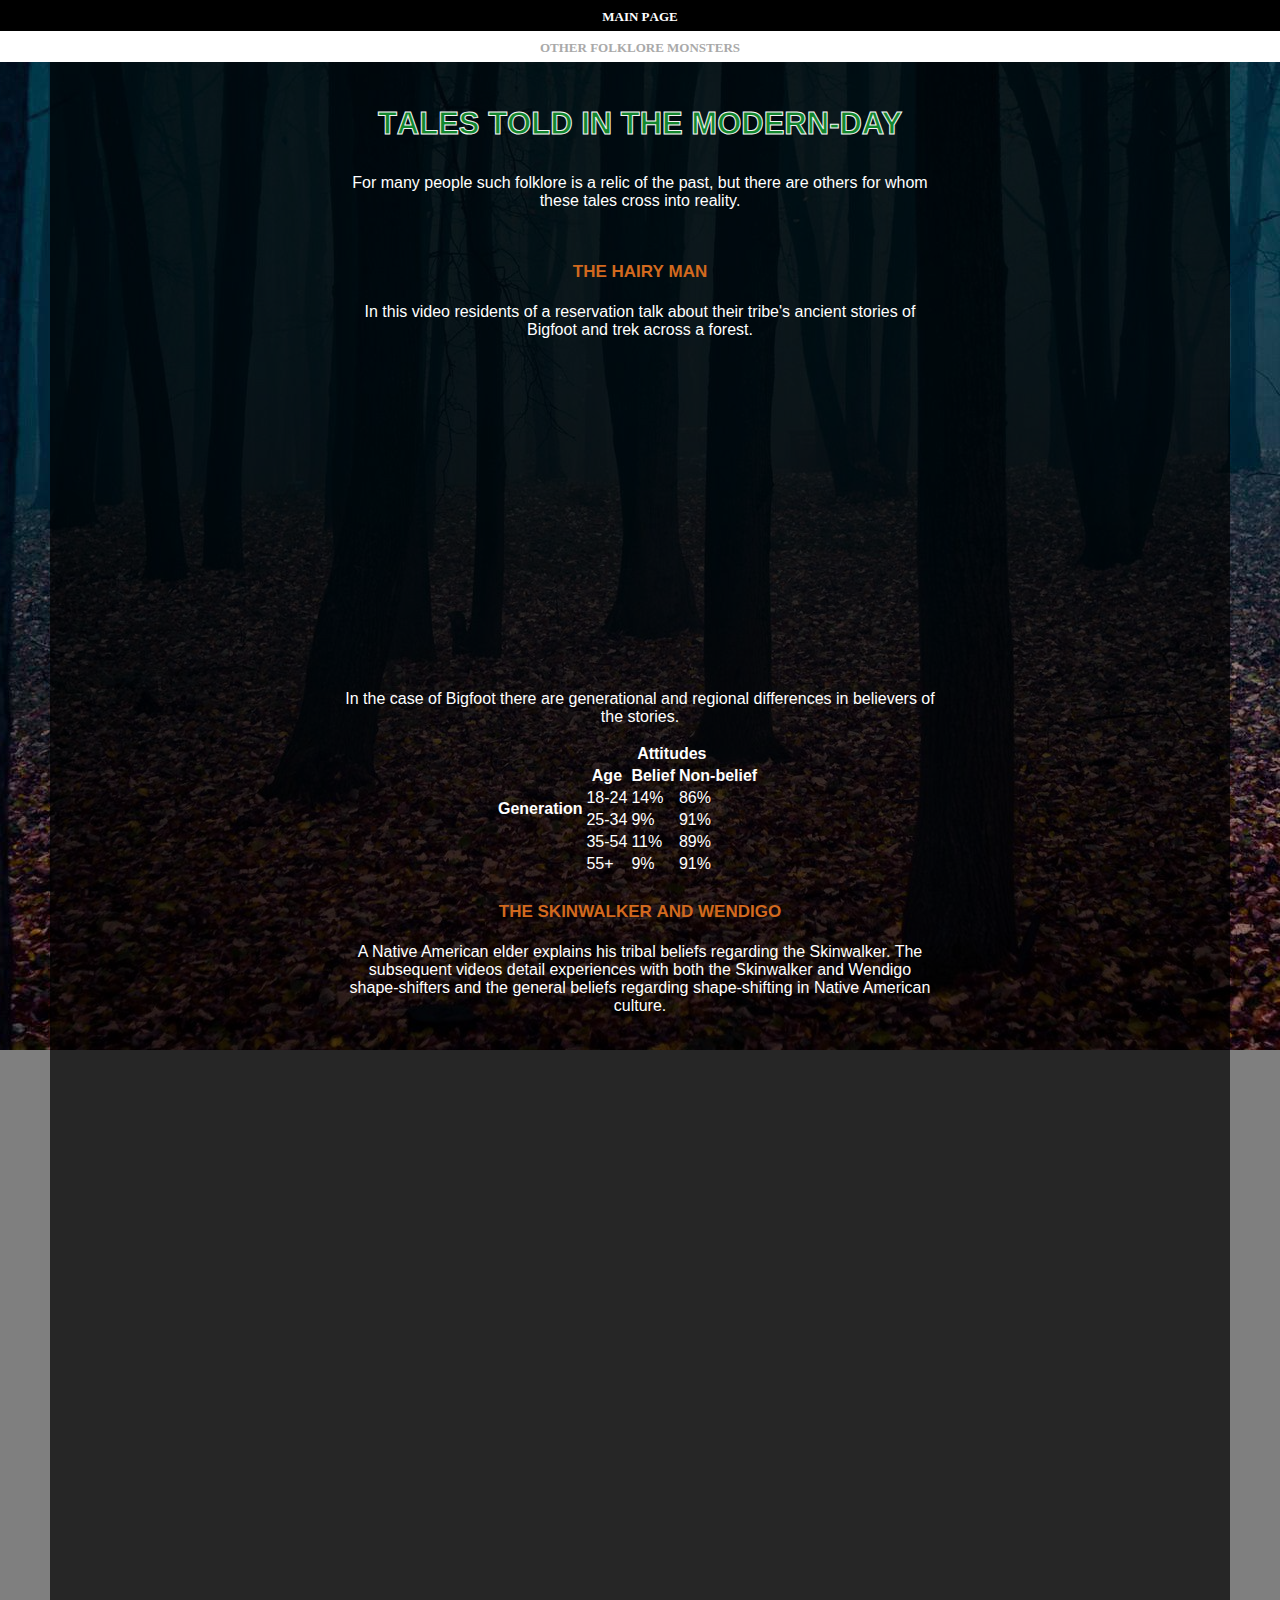
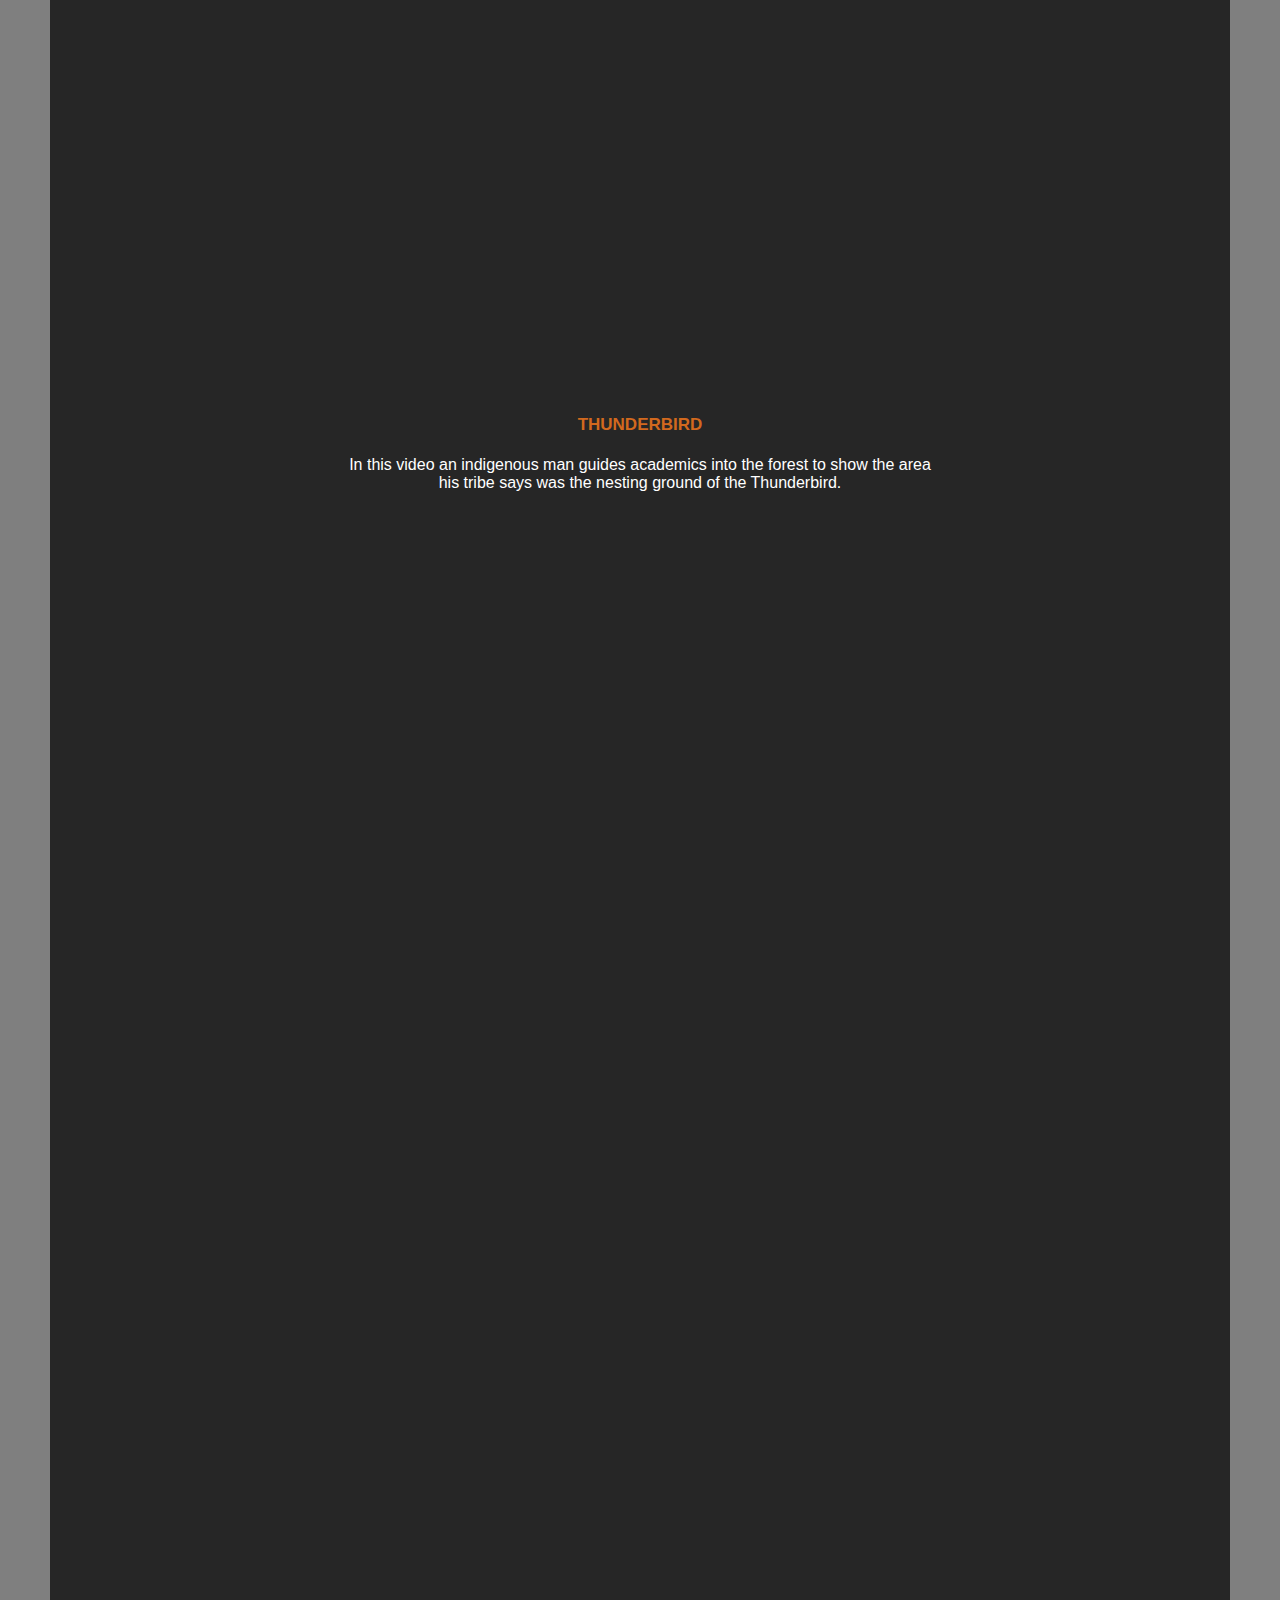
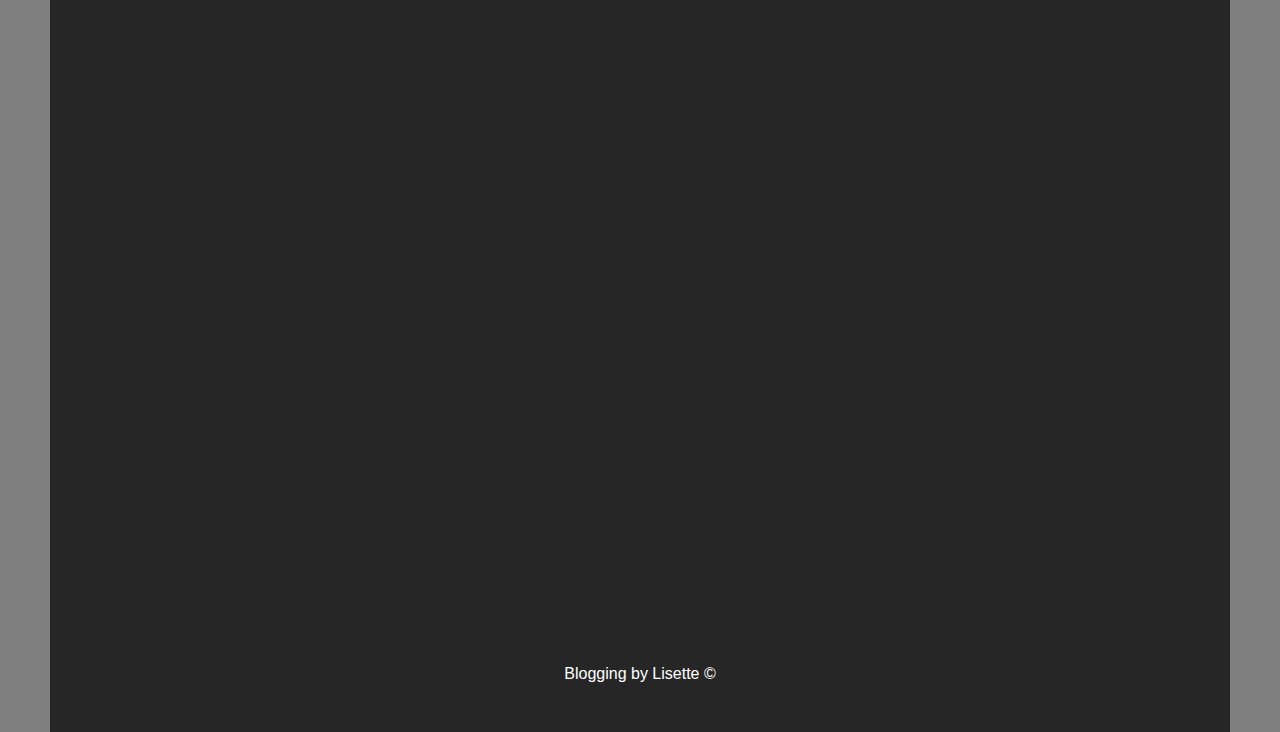
<file: HTML Page Project 1/wk2 page 2 index.html>
<!DOCTYPE html>
<html lang="en" xmlns="http://www.w3.org/1999/html">
<head>
    <meta charset="UTF-8">
    <meta name="viewport"  content="width=device-width,initial-scale=1.0">
    <title>Modern Day Attitudes</title>

    <link rel="stylesheet" href="css/styles.css">
</head>
    <body>

    <!--Bypass Block for Accessibility-->
    <a class="skip-to-content-link" href="#main2">Skip to Main Content</a>
        <section>
            <header>
                <nav class="navbar" role="navigation">
                            <ul class="nobullets">
                                <li class="linkfont"><a href="index.html" role="button" name="Main Page Navigation" tabindex="1"> Main Page</a></li>
                                <li class="linkfont"><a href="wk2%20page%203%20index.html" role="button" name="Other Folklore Monsters Navigation" tabindex="2">Other Folklore Monsters</a></li>
                             </ul>
                </nav>
            </header>

        </section>

        <div class="grid-container2 transition1 " id="main2" role="article">

        <section>
            <article class="content5">
                <h1 class="topheader"> Tales Told in the Modern-Day</h1>
                <p class="paragraph"> For many people such folklore is a relic of the past, but there are others for whom these tales cross into reality.</p>
            </article>
        </section>
        <section class="transitions">
        <article class="content6">
            <h2 class="secondheader">The Hairy Man</h2>
            <p class="paragraph">In this video residents of a reservation talk about their tribe's ancient stories of Bigfoot and trek across a forest.</p>
        </article>

            <iframe class="video1"  width="560" height="315" alt= "This is a video of a Native American man talking about his tribes beliefs surrounding the Hairy Man (aka Bigfoot)"  src="https://www.youtube.com/embed/WeHfZLqk5hI" title="YouTube video player" style="border:none" allow="accelerometer; autoplay; clipboard-write; encrypted-media; gyroscope; picture-in-picture" allowfullscreen></iframe>

            <p class="table paragraph"> In the case of Bigfoot there are generational and regional differences in believers of the stories.</p>

            <table class="chart" role="table" name="This is a table showing changes among generations in their belief about the existence of Bigfoot.">
                <tr>
                    <th rowspan="6"> Generation</th>
                    <th colspan="3"> Attitudes</th>
                </tr>

                <tr>

                    <th>Age</th>
                    <th>Belief</th>
                    <th>Non-belief</th>
                </tr>

                <tr>
                    <td>18-24</td>
                    <td>14%</td>
                    <td>86%</td>
                </tr>

                <tr>
                    <td>25-34</td>
                    <td>9%</td>
                    <td>91%</td>
                </tr>

                <tr>
                    <td>35-54</td>
                    <td>11%</td>
                    <td>89%</td>
                </tr>

                <tr>
                    <td>55+</td>
                    <td>9%</td>
                    <td>91%</td>
                </tr>

            </table>


        <article class="content7">
            <h2 class="secondheader">The Skinwalker and Wendigo</h2>
            <p class="paragraph">A Native American elder explains his tribal beliefs regarding the Skinwalker. The subsequent videos detail experiences with both the Skinwalker and Wendigo shape-shifters and the general beliefs regarding shape-shifting in Native American culture.</p>

        </article>
            <iframe class="video2" alt="In this video a Native man explains his tribal beliefs regarding the Skinwalker" width="560" height="315" src="https://www.youtube.com/embed/kWOQuf02J3w" title="YouTube video player" style="border:none" allow="accelerometer; autoplay; clipboard-write; encrypted-media; gyroscope; picture-in-picture" allowfullscreen></iframe>

            <iframe class="video3" alt=" In this video people share alleged encounters with the Skinwalker" width="560" height="315" src="https://www.youtube.com/embed/C61fxwYB8s4" title="YouTube video player" style="border:none" allow="accelerometer; autoplay; clipboard-write; encrypted-media; gyroscope; picture-in-picture" allowfullscreen></iframe>

            <iframe class="video4" alt= " In this video a Native woman shares beleiefs regarding shapeshifting in Native cultures" width="560" height="315" src="https://www.youtube.com/embed/s8DBqGYuzWc" title="YouTube video player" style="border:none" allow="accelerometer; autoplay; clipboard-write; encrypted-media; gyroscope; picture-in-picture" allowfullscreen></iframe>






        <article class="content8">
            <h2 class="secondheader">Thunderbird</h2>
            <p class="paragraph">In this video an indigenous man guides academics into the forest to show the area his tribe says was the nesting ground of the Thunderbird.</p>
        </article>
            <iframe class="video5" width="560" height="315" alt="In this video a Native man guides an academic to the forest site where his tribe beleives the Thunderbird nested." src="https://www.youtube.com/embed/mC4xalWuSuE" title="YouTube video player" style="border:none" allow="accelerometer; autoplay; clipboard-write; encrypted-media; gyroscope; picture-in-picture" allowfullscreen></iframe>


        </section>

            <button onclick="topFunction()" id="myBtn" title="Go to top">Top</button>


            <script>
                var mybutton = document.getElementById("myBtn");
                window.onscroll = function() {scrollFunction()};

                function scrollFunction() {
                    if (document.body.scrollTop > 20 || document.documentElement.scrollTop > 20) {
                        mybutton.style.display = "block";
                    } else {
                        mybutton.style.display = "none";
                    }
                }

                function topFunction() {
                    document.body.scrollTop = 0;
                    document.documentElement.scrollTop = 0;
                }
            </script>


        <footer role="contentinfo">
            <p> Blogging by Lisette &copy;</p>
        </footer>

        </div>
    </body>
</html>
</file>
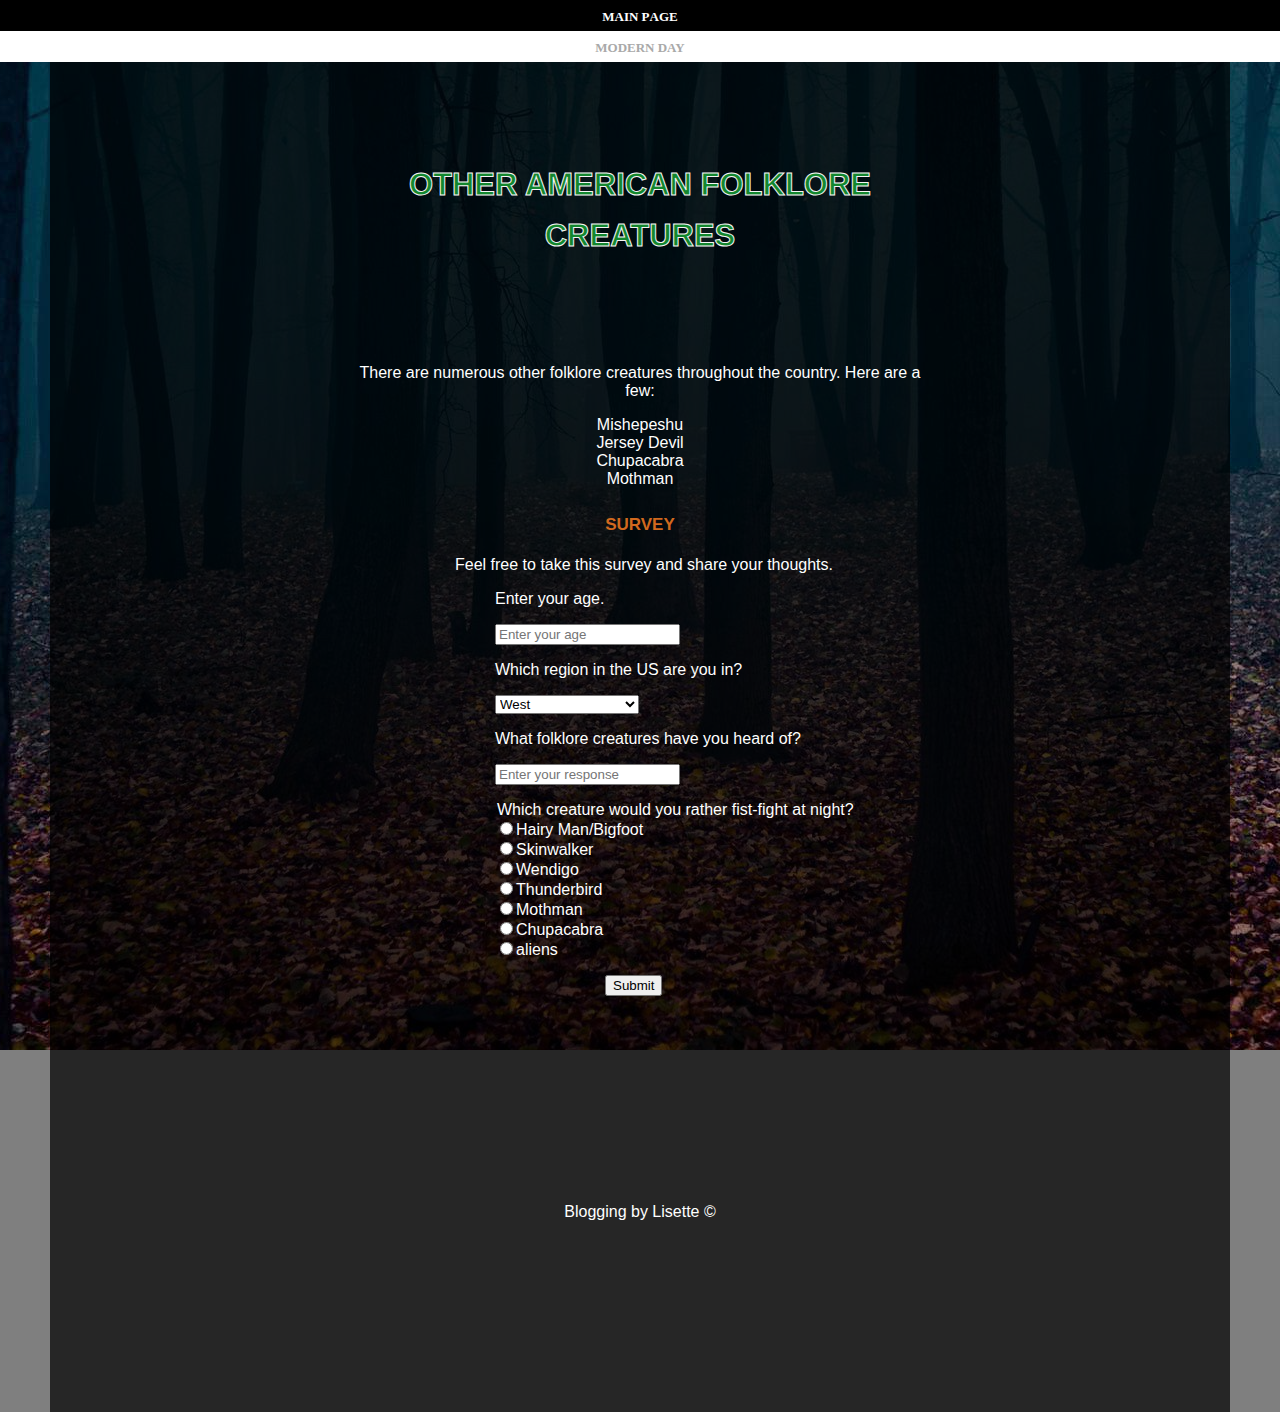
<file: HTML Page Project 1/wk2 page 3 index.html>
<!DOCTYPE html>
<html lang="en">
<head>
    <meta charset="UTF-8">
    <meta name="viewport"  content="width=device-width,initial-scale=1.0">
    <title>Monsters</title>

    <link rel="stylesheet" href="css/styles.css">
</head>

<body>

<!--Bypass Block for Accessibility-->
<a class="skip-to-content-link" href="#main3">Skip to Main Content</a>
<section>
    <header>
        <nav class="navbar" role="navigation">
                <ul class="nobullets" >
                    <li class="linkfont"><!--suppress HtmlDeprecatedAttribute -->
                     <a href="index.html" role="button" name="Main Page Navigation" tabindex="1">Main Page</a></li>
                    <li class="linkfont"><a href="wk2%20page%202%20index.html" role="button" name="Modern Day Tales Accounts Navigation" tabindex="2"> Modern Day</a></li>
                </ul>
        </nav>
    </header>
</section>

<section class="grid-container3 transition1" id="main3">
<h1 class="topheader" role="heading"> Other American Folklore Creatures</h1>
    <article class="content9">
    <p class="paragraph" role="contentinfo"> There are numerous other folklore creatures throughout the country. Here are a few:</p>
        <ul class="nobullets" role="list">
        <li> <a> Mishepeshu</a> </li>
        <li> <a> Jersey Devil</a> </li>
        <li> <a> Chupacabra</a> </li>
        <li><a> Mothman</a></li>
        </ul>

        <h2 class="secondheader"> Survey</h2>
        <p class="center"> Feel free to take this survey and share your thoughts.</p>


        <div class="survey-content">
            <form id="survey-form">

            </form>
            <p> <label id="age"> Enter your age.</label></p>
            <p><input id="number" type="number" required placeholder="Enter your age" /></p>


            <p><label>Which region in the US are you in?</label></p>

            <select name="options" id="regions">

                <option value="west">West</option>
                <option value="southwest">Southwest</option>
                <option value="south">South</option>
                <option value="midwest">Midwest</option>
                <option value="northeast">Northeast</option>
                <option value="outside">I don't live in the US.</option>
            </select>


            <p><label id="question"> What folklore creatures have you heard of? </label></p>

            <p><input id="question2" required placeholder="Enter your response" /></p>


            <legend>Which creature would you rather fist-fight at night?</legend>

            <input type="radio" name="action" id= "Hairy-Man" /><label for="Hairy-Man">Hairy Man/Bigfoot</label><br />
            <input type="radio" name="action" id= "Skinwalker" /><label for="Skinwalker">Skinwalker</label><br />
            <input type="radio" name="action" id= "Wendigo" /><label for="Wendigo">Wendigo</label><br />
            <input type="radio" name="action" id= "Thunderbird" /><label for="Thunderbird">Thunderbird</label><br />
            <input type="radio" name="action" id= "mothman" /><label for="mothman">Mothman</label><br />
            <input type="radio" name="action" id= "chupacabra" /><label for="chupacabra">Chupacabra</label><br />
            <input type="radio" name="action" id= "aliens" /><label for="aliens">aliens</label><br />

            <p class="center"><button type="submit" id="submit">Submit</button></p>

        </div>


    </article>



<button onclick="topFunction()" id="myBtn" title="Go to top">Top</button>


<script>
    var mybutton = document.getElementById("myBtn");
    window.onscroll = function() {scrollFunction()};

    function scrollFunction() {
        if (document.body.scrollTop > 20 || document.documentElement.scrollTop > 20) {
            mybutton.style.display = "block";
        } else {
            mybutton.style.display = "none";
        }
    }

    function topFunction() {
        document.body.scrollTop = 0;
        document.documentElement.scrollTop = 0;
    }
    </script>

    <footer role="contentinfo">
        <p> Blogging by Lisette &copy;</p>
    </footer>

</section>

</body>

</html>
</file>
<file: HTML Page Project 1/css/styles.css>
body {


    width: 100%;
    height: 100vh;

    margin:0;
    padding:0;

    background-image:url(../Images/VD8ldiL-dark-forest-wallpapers.jpg);
    background-position: center center;
    background-repeat: no-repeat;
    background-attachment: fixed;
    background-color:rgba(0,0,0,0.5);

}

.skip-to-content-link{
    height: 10px;
    position: absolute;
    transform: translateY(-200%);
    transition: transform 0.3s;

}

.skip-to-content-link:focus {
    transform: translateY(0%);
}
.box {

}
.grid-container {
    display: grid;
    height:425vh;

    background-color:rgba(0,0,0,0.7);
    margin-left: 50px;
    margin-right: 50px;
    align-items: center;
    justify-content: center;
    grid-template-columns: 50%;

    grid-template-rows:1fr 1fr 1fr 1fr 1fr 1fr 1fr 1fr 1fr .7fr ;
    grid-template-areas:

    "main"
    "content1"
    "image1"
    "content2"
    "image2"
    "content3"
    "image3"
    "content4"
    "image4"
    "footer";
    grid-row-gap: 0;
    grid-column-gap: 0;
    font-family: Helvetica, Verdana, Arial, sans-serif;
    font-size: 1em;
    color: white;





}

.grid-container2 {
    display: grid;
    height:430vh;
    align-items: center;
    justify-content: center;
    background-color:rgba(0,0,0,0.7);
    margin-left: 50px;
    margin-right: 50px;

    grid-template-columns: 50%;

    grid-template-rows: 1fr 1fr 1fr 1fr 1fr 1fr 1fr 1fr 1fr 1fr.7fr;
    grid-template-areas:
    "content5"
    "content6"
    "video1"
    "table"
    "content7"
    "video2"
    "video3"
    "video4"
    "content8"
    "video5"
    "footer";
    grid-row-gap:.5em;
    grid-column-gap: 0;
    font-family: Helvetica, Verdana, Arial, sans-serif;
    font-size: 1em;
    color: white;





}
.grid-container3 {
    display: grid;
    height:150vh;
    background-color:rgba(0,0,0,0.7);
    margin-left: 50px;
    margin-right: 50px;
    align-items: center;
    justify-content: center;

    grid-template-columns: 50%;

    grid-template-rows: .5fr 1fr .7fr;
    grid-template-areas:
    "nav"
    "content9"
    "footer";


    grid-column-gap:0;

    font-family: Helvetica, Verdana, Arial, sans-serif;
    font-size: 1em;
    color: white;}


nav  {
    background: white;
    grid-area: nav;
    list-style: none;
    text-align: center;
    display: block;
    margin:0;
    padding:0;
    font-variant: all-small-caps;
    font-size: large;
    font-weight: bold;


}





nav li {
    margin:0;
    padding:0;

}
nav li a {
    display: block;
    text-align: center;
    text-decoration: none;
    grid-area: nav;


}


nav a:link{

    background-color: white;
    color: darkgray;
    padding: 5px 10px;
    text-decoration:none;
    grid-area:nav
}

nav a:visited{
    color: darkblue;
    grid-area:nav;
}

nav a:hover{
    color: white;
    background: black;
    grid-area: nav;


}


nav a:active{
    color: yellow;
    grid-area:nav}

ul.nobullets {
    list-style-type: none;
    text-align: center;
    grid-area:nav;
    margin: 0 auto;
    padding: 0;



}

nav .nobullets:hover{
    display: initial;
}

.transition1 {
    animation: fadeIn 1s;
}
@keyframes fadeIn {

    from{
        opacity:0;
        transform:rotateX(-10deg);

    }

    to {
        opacity:1;
        transform:rotateX(0);

    }

}


.navbar ul li ul {
    width:100%;
    float: left;
}


#content1 {

    grid-area:content1;
    color: white;
    text-align: center;




}
#content2 {

    grid-area:content2;
    color: white;
    text-align: center;

}
#content3 {

    grid-area:content3;
    color:white;
    text-align: center;
    background: rosybrown;


}
#content4 {

    grid-area:content4;
    color:white;
    text-align: center;}


#content5 {
    grid-area:content5;
    color:white;
    text-align: center;}

#content6 {
    grid-area:content6;
    color:white;
    text-align: center;}

#content7 {
    grid-area:content7;
    color:white;
    text-align: center;}

#content8 {
    grid-area:content8;
    color:white;
    text-align: center;}

.topheader {
    color: #13872E;
    font-variant: all-petite-caps;
    font-stretch: extra-expanded;
    font-family: Helvetica, Verdana, Arial, sans-serif;
    font-size: 2.8em;
    text-align: center;
    -webkit-text-stroke: 1px whitesmoke;
    }

.paragraph {
    color: white;
    text-align: center;
}
.secondheader{
    color: chocolate;
    font-weight:bold ;
    font-size: 1.5em;
    text-align: center;
    font-variant: all-small-caps;

}
img.image1 {

    grid-area:image1;
    border-color: lightslategray;
    border-style: double;
    border-width: thick;
    display: block;
    margin: 0 auto;

}


img.image2 {

    grid-area:image2;
    display: block;
    margin: 0 auto;
     border-color:lightslategray;
    border-style: double;
    border-width: thick;



}

img.image3 {

    grid-area:image3;
    display: block;
    margin: 0 auto;

    border-color: lightslategray;
    border-style: double;
    border-width: thick;
}
img.image4 {

    grid-area:image4;
    display: block;
    margin: 0 auto;
    border-color: lightslategray;
    border-style: double;
    border-width: thick;


}
.chart{
   padding-left: 150px;
}

.dropdown {
    position: relative;
    display: inline-block;
}

#myBtn {
    display: none; /* Hidden by default */
    position: fixed; /* Fixed/sticky position */
    bottom: 20px; /* Place the button at the bottom of the page */
    right: 70px; /* Place the button 30px from the right */
    z-index: 99; /* Make sure it does not overlap */
    border: none; /* Remove borders */
    outline: none; /* Remove outline */
    background-color: darkslategray; /* Set a background color */
    color: white; /* Text color */
    cursor: pointer; /* Add a mouse pointer on hover */
    padding: 15px; /* Some padding */
    border-radius: 10px; /* Rounded corners */
    font-size: 18px; /* Increase font size */
}

#myBtn:hover {
    background-color: #555; /* Add a dark-grey background on hover */
}



footer {

    grid-area:footer;
    text-align: center;
    color: white;
}

.survey-content {

   padding-left: 150px;
}

.center {
   padding-left: 110px;
}
</file>
